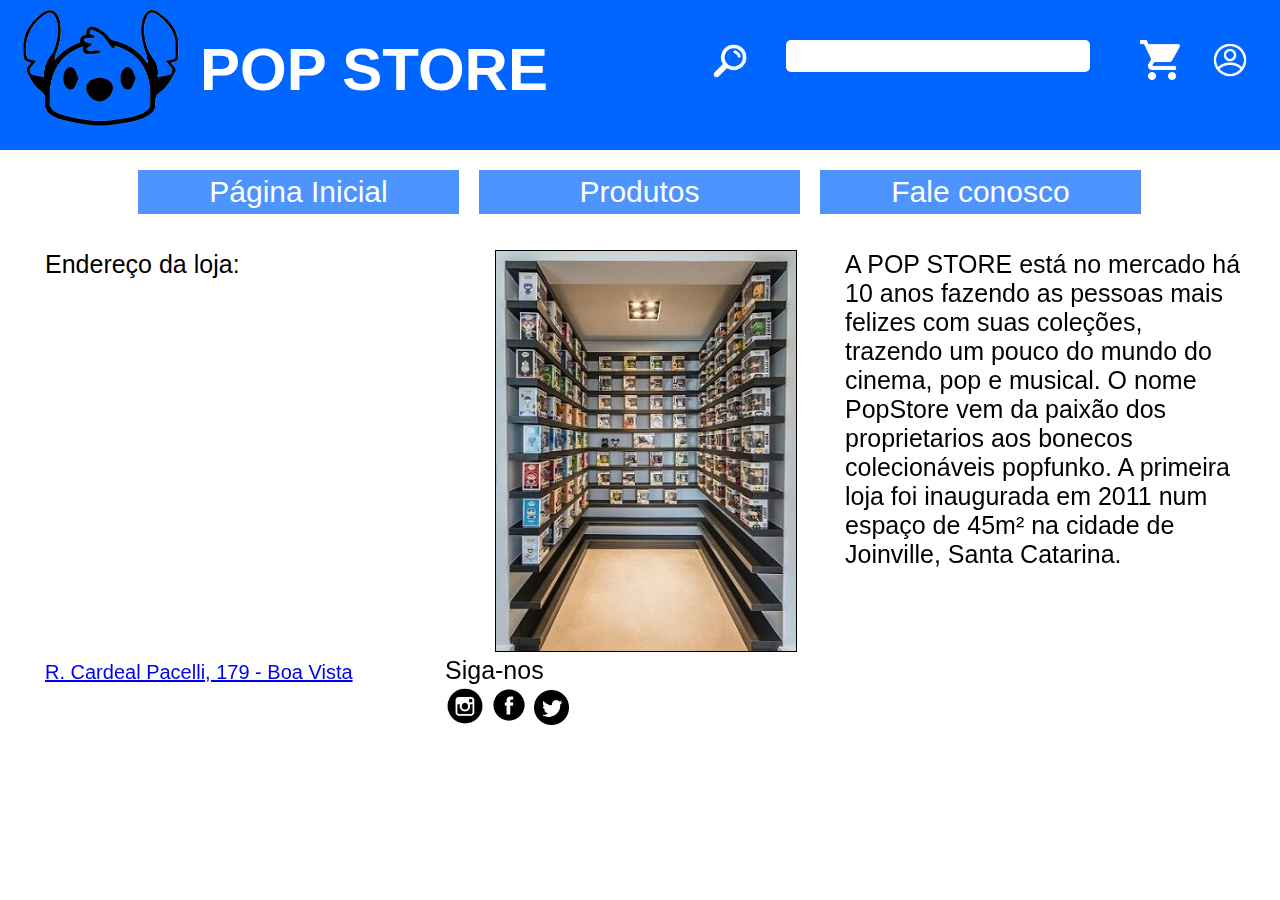
<file: index.html>
<!DOCTYPE html>
<html lang="pt-br">
<head>
    <meta charset="UTF-8">
    <meta name="viewport" content="width=device-width, initial-scale=1.0">
    <title>Pop Store</title>
    <link rel="stylesheet" href="css/geral.css">
    <link rel="stylesheet" href="css/index.css">
    <link rel="icon" type="img/png" href="img/barraIco.png">
</head>
<body>
<!-- Cabeçalho (logo e título)-->    
    <header id="cabecalho">
       <a href="#">
            <img src="img/logo.png" alt="Logotipo da Loja"
            id="logotipo">
        </a> 
        <h1 id="tituloPrincipal">POP STORE</h1>
         
        <div id="icones">
        <a alt="Icone de login"><a href="php/login.php" id="textoLogin"><img src="img/iconeLogin.png" id="iconeLogin"></a>

        <a alt="Icone de login"><a href="#" id="textoLogin"><img src="img/iconeCarrinho.png" id="iconeCarrinho"></a>
        </div>
        <form action="#" method="GET">
        <div id="busca">
        <button type="submit" class="botoes">
            <img id="iconePesquisa" src="img/iconePesquisa.png" alt="botão de busca">
        </button>
        <input type="text" name="pesquisa" id="pesquisa" >
        </div>
        </form>
    </header>
<!-- Menu-->  
    <nav id="menu">
        <a href="#"><div class="opcaoMenu">Página Inicial</div></a>
        <a href="html/produtos.html"><div class="opcaoMenu">Produtos</div></a>
        <a href="html/faleConosco.html"><div class="opcaoMenu">Fale conosco</div></a>
    </nav>

<!--------->

    <section id="conteudoPrincipal">
        <div id="local">
        <p id="Endereço"> Endereço da loja:</p><br>
        <iframe id="mapa" src="https://www.google.com/maps/embed?pb=!1m14!1m8!1m3!1d28614.705763510425!2d-48.8379206!3d-26.2993441!3m2!1i1024!2i768!4f13.1!3m3!1m2!1s0x94deb1a2bc9
        7e0c3%3A0x7141876910d511d7!2sR.%20Cardeal%20Pacelli%2C%20179%20-%20Boa%20Vista%2C%20Joinville%20-%20SC%2C%2089206-010!5e0!3m2!1spt-BR!2sbr!4v1626872995929!5m2!1spt-BR!2sbr" 
        width="600" height="450" style="border:0;" allowfullscreen="" loading="lazy"></iframe><br>
        <a href="https://goo.gl/maps/f6H2hreaD8PQBChH6" id="enderecoDigitado">R. Cardeal Pacelli, 179 - Boa Vista<br>
                </a>
        </div>
        <div id="fotoApresentacao">
            <img src="img/estante.jpg" alt="Imagem de estante de PopFUnkos"
            id="fotoEstante">
            <p id="segue">Siga-nos</p>
            <a href="https://www.instagram.com/popstore_777/"><img src="img/insta.png" alt="instagram Logo" id="logo"></a>
            <a href="https://www.facebook.com/campaign/landing.php?&campaign_id=1661784632&extra_1=s%7Cc%7C513440386732%7Ce%7Cf
            acebook%7C&placement=&creative=513440386732&keyword=facebook&partner_id=googlesem&extra_2=campaignid%3D1661784632%26ad
            groupid%3D63686352403%26matchtype%3De%26network%3Dg%26source%3Dnotmobile%26search_or_content%3Ds%26device%3Dc%26device
            model%3D%26adposition%3D%26target%3D%26targetid%3Dkwd-541132862%26loc_physical_ms%3D1001710%26loc_interest_ms%3D%26feedi
            temid%3D%26param1%3D%26param2%3D&gclid=CjwKCAjwi9-HBhACEiwAPzUhHHh_MYQzem8OEPN2IfFZ7bFOkrIlxGvpk4-GRinjJeG6Jhf05i1X1hoCr
            0AQAvD_BwE"><img src="img/facebook.png" alt="Facebook Logo" id="logo"></a>
            <a href="https://twitter.com/"><img src="img/twitter.png" alt="Twitter Logo" id="logo2"></a>
        </div>


        <div id="textoApresentacao">
            <p id="textoInicial">A POP STORE está no mercado há 10 anos fazendo as pessoas
                mais felizes com suas coleções, trazendo um pouco do mundo do cinema, pop e musical. O nome PopStore vem da paixão dos
                proprietarios aos bonecos colecionáveis popfunko. A primeira loja foi inaugurada em 2011 num espaço de 45m² na cidade de 
                Joinville, Santa Catarina.
            </p>
        </div>
 


    </section>

</body>
</html>
</file>
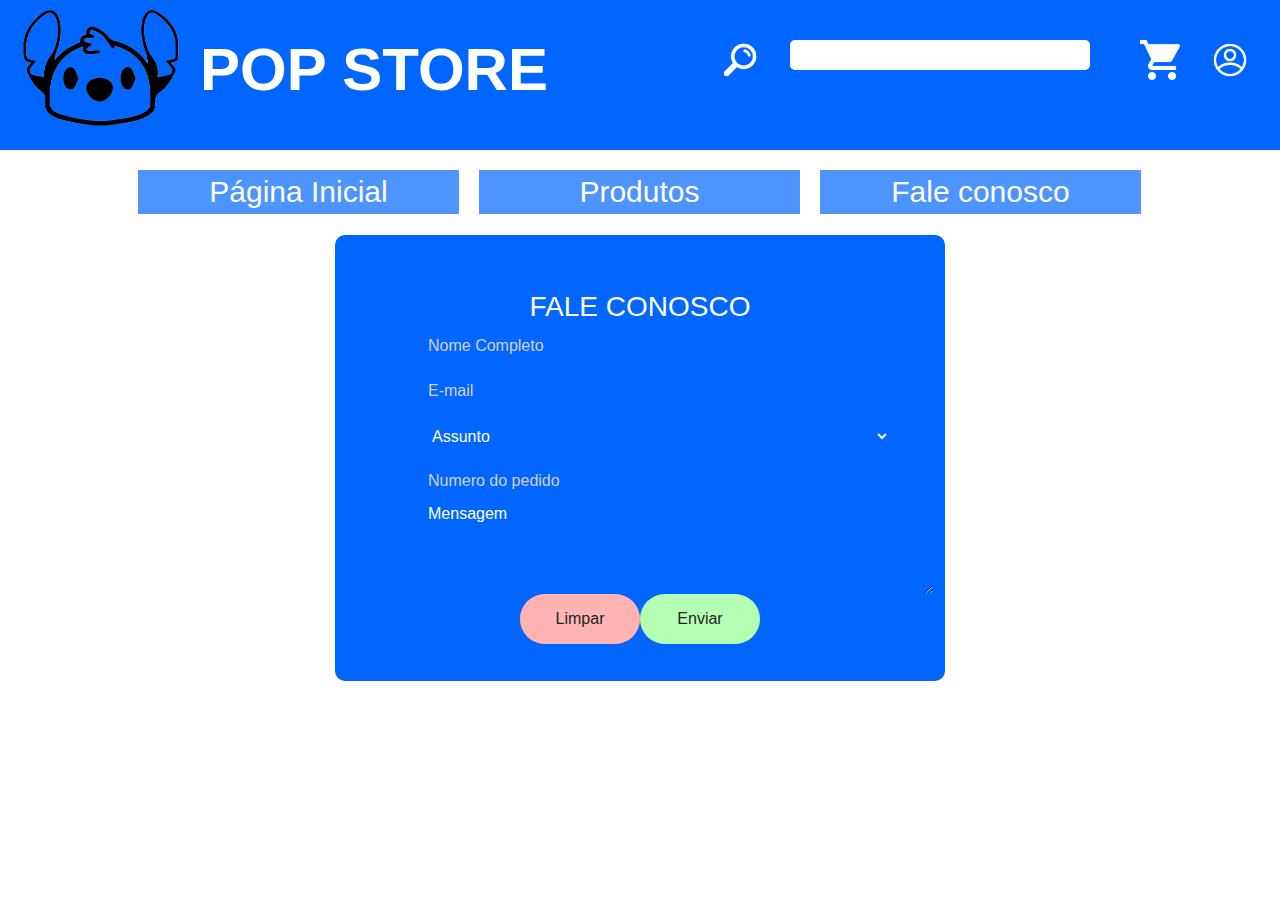
<file: html/faleConosco.html>
<!DOCTYPE html>
<html lang="pt-br">
<head>
    <meta charset="UTF-8">
    <meta name="viewport" content="width=device-width, initial-scale=1.0">
    <title>POP STORE - Fale Conosco</title>
    <link rel="stylesheet" href="../css/geral.css">
    <link rel="stylesheet" href="../css/faleConosco.css">
    <script src="../js/faleConosco.js"></script>
    <link rel="icon" type="img/png" href="../img/businessman.png">

</head>
<body>
<!-- Cabeçalho (logo e título)-->    
<header id="cabecalho">
    <a href="#">
         <img src="../img/logo.png" alt="Logotipo da Loja"
         id="logotipo">
     </a> 
     <h1 id="tituloPrincipal">POP STORE</h1>
      
     <div id="icones">
     <a alt="Icone de login"><a href="../php/login.php" id="textoLogin"><img src="../img/iconeLogin.png" id="iconeLogin"></a>

     <a alt="Icone de carrinho"><a href="#" id="textoCarrinho"><img src="../img/iconeCarrinho.png" id="iconeCarrinho"></a>
     </div>
     <form action="#" method="GET">
     <div id="busca">
     <button type="" class="botoes">
         <img id="iconePesquisa" src="../img/iconePesquisa.png" alt="botão de busca">
     </button>
     <input type="text" name="pesquisa" id="pesquisa" >
     </div>
     </form>
 </header>
<!-- Menu-->  
    <nav id="menu">
        <a href="../index.html"><div class="opcaoMenu">Página Inicial</div></a>
        <a href="produtos.html"><div class="opcaoMenu">Produtos</div></a>
        <a href="#"><div class="opcaoMenu">Fale conosco</div></a>
    </nav>
<!-- Conteúdo principal--> 
    
<div class="limiter">
		<div class="blocoFale" >
			<div class="fundoBloc">
				<form action="#" method="POST">

					<span class="tituloLogin">
						Fale Conosco
					</span>

                    <div class="iconeInput">
                            <!--<label for="nome" class="labelsForm">Nome completo</label><br>-->
                    <input type="text" name="nome" id="nome" class="caixaInput" placeholder="Nome Completo">
                    

					<!--<div class="iconeInput" data-validate = "Nome de usuario">-->

					<!--<input class="caixaInput" type="text" name="username" placeholder="Nome de usuario">-->
						<!--<span class="input" data-placeholder="&#xf207;"></span>-->
					</div>


                    <div class="iconeInput">
                            <!--      <label class="labelsForm" for="email">E-mail</label><br>--> 
                                    <input type="text" name="email" id="email" placeholder="E-mail" class="caixaInput">
                    </div>

                    <div class="iconeInput">
                            <select id="assunto" class="caixaInput" onchange="verificaAssunto(this.value)">
                                <option id="assuntos" value="0">Assunto</option>
                                <option id="assuntos" value="1">Dúvida</option> 
                                <option id="assuntos" value="2">Elogio</option>
                                <option id="assuntos" value="3">Reclamação</option>
                                <option id="assuntos" value="4">Sobre meu pedido</option>
                            </select>
                        </div>


                        

                    <div class="iconeInput" id="divNrPedido">
                    <!-- <label for="nrPedido" class="iconeInput">Número do pedido</label>-->
                            <input type="number" name="nrPedido" id="nrPedido" class="caixaInput" placeholder="Numero do pedido">
                    </div>

                    <div class="iconeInput">
                        <label for="mensagem" class="caixaInput">Mensagem</label>
                        <textarea id="mensagem" class="caixaInput" ></textarea>
                    </div>

                    <div class="botao">
                            <button type="reset" class="estBotaoLimpar" >Limpar
                               <!-- <img src="../img/button_limpar.png" alt="Botão limpar">-->
                            </button>
                    
                            <button type="submit" class="estBotao"
                            onclick="return validaFormulario()" >Enviar
                                   <!-- <img src="../img/button_enviar.png" alt="Botão enviar">-->
                            </button>
                        </div>


				</form>
			</div>
		</div>
	</div>


</body>
</html>
</file>
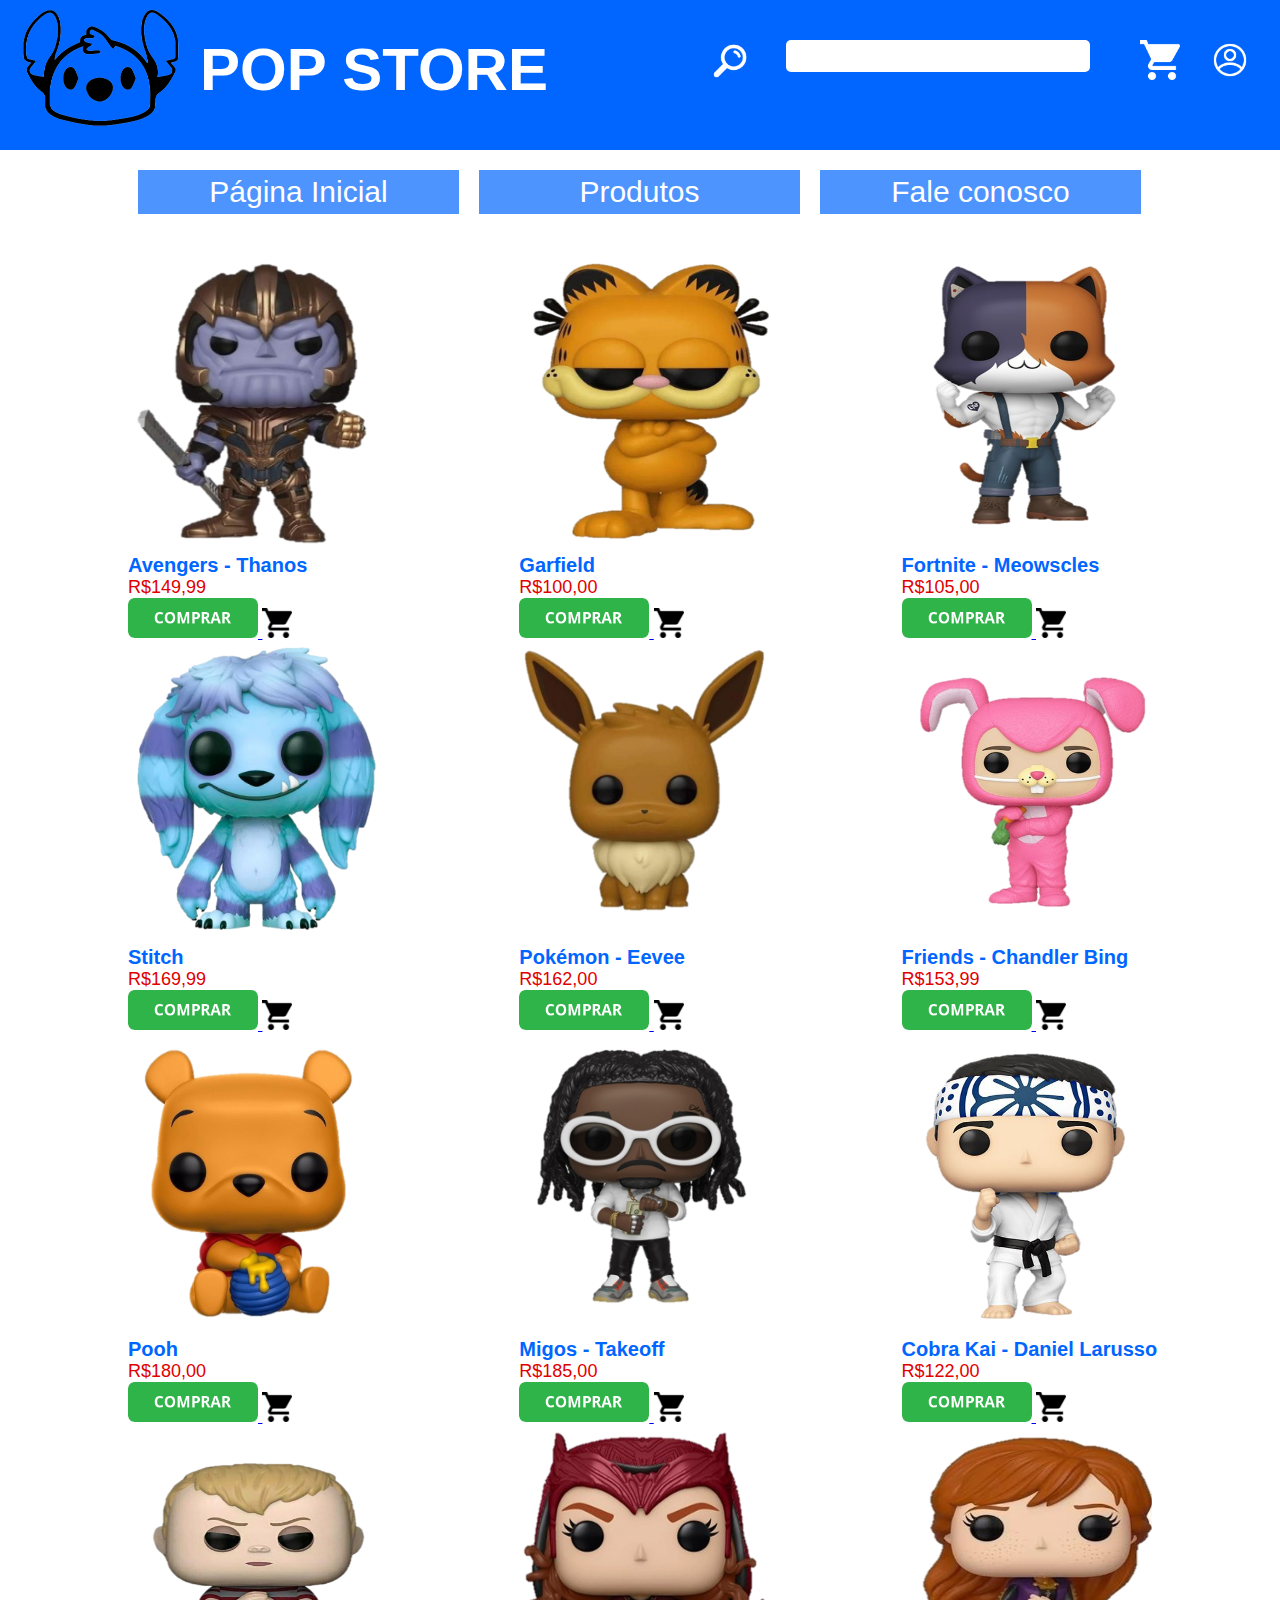
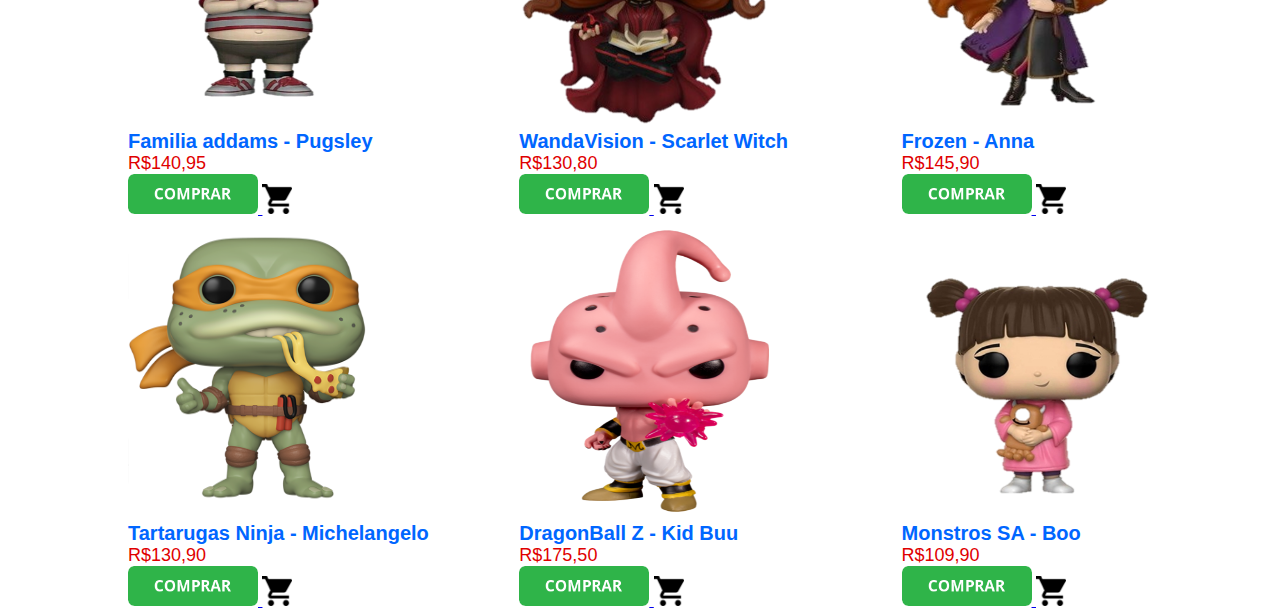
<file: html/produtos.html>
<!DOCTYPE html>
<html lang="pt-br">
<head>
    <meta charset="UTF-8">
    <meta name="viewport" content="width=device-width, initial-scale=1.0">
    <title>Pop Store - Produtos</title>
    <link rel="stylesheet" href="../css/geral.css">
    <link rel="stylesheet" href="../css/produtos.css">
    <link rel="icon" type="img/png" href="../img/barraProduto.png">
</head>
<body>
<!-- Cabeçalho (logo e título)-->    
    <header id="cabecalho">
       <a href="#">
            <img src="../img/logo.png" alt="Logotipo da Loja"
            id="logotipo">
        </a> 
        <h1 id="tituloPrincipal">POP STORE</h1>
         
        <div id="icones">
        <a alt="Icone de login"><a href="../php/login.php" id="textoLogin"><img src="../img/iconeLogin.png" id="iconeLogin"></a>

        <a alt="Icone de carrinho"><a href="#" id="textoLogin"><img src="../img/iconeCarrinho.png" id="iconeCarrinho"></a>
        </div>
        <form action="#" method="GET">
        <div id="busca">
        <button type="submit" class="botoes">
            <img id="iconePesquisa" src="../img/iconePesquisa.png" alt="botão de busca">
        </button>
        <input type="text" name="pesquisa" id="pesquisa" >
        </div>
        </form>
    </header>
<!-- Menu-->  
    <nav id="menu">
        <a href="../index.html"><div class="opcaoMenu">Página Inicial</div></a>
        <a href="#"><div class="opcaoMenu">Produtos</div></a>
        <a href="faleConosco.html"><div class="opcaoMenu">Fale conosco</div></a>
    </nav>
<!--conteudo-->
    <section id="conteudoPrincipal">
        <div class="linha">
            <div class="produtos">
                <img class="fotoProduto" src="../img/thanos.png" 
                alt="Avengers - Thanos">
                <p class="boneco"> Avengers - Thanos</p>
                <p class="preco">R$149,99</p>

                <a alt="Icone de compra"><a href="#" id="compra">
                    <img src="../img/button_comprar.png" id="botaoCompra">
                </a>

                <a alt="Icone de carrinho"><a href="#" id="carrinhoProduto">
                    <img src="../img/carrinhoCompra.png" id="iconeCarrinhoProduto">
                </a>
            </div>

            <div class="produtos">
                <img class="fotoProduto" src="../img/stitch.png" 
                alt="Stitch">
                <p class="boneco"> Stitch</p>
                <p class="preco">R$169,99</p>

                <a alt="Icone de compra"><a href="#" id="compra">
                    <img src="../img/button_comprar.png" id="botaoCompra">
                </a>

                <a alt="Icone de carrinho"><a href="#" id="carrinhoProduto">
                    <img src="../img/carrinhoCompra.png" id="iconeCarrinhoProduto">
                </a>
            </div>

            <div class="produtos">
                <img class="fotoProduto" src="../img/pooh.png" 
                alt="Pooh">
                <p class="boneco"> Pooh</p>
                <p class="preco">R$180,00</p>

                <a alt="Icone de compra"><a href="#" id="compra">
                    <img src="../img/button_comprar.png" id="botaoCompra">
                </a>

                <a alt="Icone de carrinho"><a href="#" id="carrinhoProduto">
                    <img src="../img/carrinhoCompra.png" id="iconeCarrinhoProduto">
                </a>
            </div>


                <div class="produtos">
                    <img class="fotoProduto" src="../img/addams.png" 
                    alt="Familia addams - Pugsley">
                    <p class="boneco"> Familia addams - Pugsley</p>
                    <p class="preco">R$140,95</p>
    
                    <a alt="Icone de compra"><a href="#" id="compra">
                        <img src="../img/button_comprar.png" id="botaoCompra">
                    </a>
                    
                    <a alt="Icone de carrinho"><a href="#" id="carrinhoProduto">
                        <img src="../img/carrinhoCompra.png" id="iconeCarrinhoProduto">
                    </a>
                
            </div>

            <div class="produtos">
                <img class="fotoProduto" src="../img/michelangelo.png" 
                alt="Tartarugas Ninja - Michelangelo">
                <p class="boneco"> Tartarugas Ninja - Michelangelo</p>
                <p class="preco">R$130,90</p>

                <a alt="Icone de compra"><a href="#" id="compra">
                    <img src="../img/button_comprar.png" id="botaoCompra">
                </a>
                
                <a alt="Icone de carrinho"><a href="#" id="carrinhoProduto">
                    <img src="../img/carrinhoCompra.png" id="iconeCarrinhoProduto">
                </a>
            
        </div>



        </div><br>
<!--------------------------------------------------------------------------------------->






        <div class="linha">
            <div class="produtos">
                <img class="fotoProduto" src="../img/garfield.png" 
                alt="Garfield">
                <p class="boneco"> Garfield</p>
                <p class="preco">R$100,00</p>

                <a alt="Icone de compra"><a href="#" id="compra">
                    <img src="../img/button_comprar.png" id="botaoCompra">
                </a>
                
                <a alt="Icone de carrinho"><a href="#" id="carrinhoProduto">
                    <img src="../img/carrinhoCompra.png" id="iconeCarrinhoProduto">
                </a>
            </div>

            <div class="produtos">
                <img class="fotoProduto" src="../img/pokemon.png" 
                alt="Pokémon - Eevee">
                <p class="boneco"> Pokémon - Eevee</p>
                <p class="preco">R$162,00</p>

                <a alt="Icone de compra"><a href="#" id="compra">
                    <img src="../img/button_comprar.png" id="botaoCompra">
                </a>
                
                <a alt="Icone de carrinho"><a href="#" id="carrinhoProduto">
                    <img src="../img/carrinhoCompra.png" id="iconeCarrinhoProduto">
                </a>
            </div>

            <div class="produtos">
                <img class="fotoProduto" src="../img/migos.png" 
                alt="Migos - Takeoff">
                <p class="boneco"> Migos - Takeoff</p>
                <p class="preco">R$185,00</p>

                <a alt="Icone de compra"><a href="#" id="compra">
                    <img src="../img/button_comprar.png" id="botaoCompra">
                </a>
                
                <a alt="Icone de carrinho"><a href="#" id="carrinhoProduto">
                    <img src="../img/carrinhoCompra.png" id="iconeCarrinhoProduto">
                </a>
            </div>

            <div class="produtos">
                <img class="fotoProduto" src="../img/scarlet.png" 
                alt="WandaVision - Scarlet Witch">
                <p class="boneco"> WandaVision - Scarlet Witch</p>
                <p class="preco">R$130,80</p>

                <a alt="Icone de compra"><a href="#" id="compra">
                    <img src="../img/button_comprar.png" id="botaoCompra">
                </a>
                
                <a alt="Icone de carrinho"><a href="#" id="carrinhoProduto">
                    <img src="../img/carrinhoCompra.png" id="iconeCarrinhoProduto">
                </a>
            </div>

            <div class="produtos">
                <img class="fotoProduto" src="../img/kidBuu.png" 
                alt="DragonBall Z - Kid Buu">
                <p class="boneco"> DragonBall Z - Kid Buu</p>
                <p class="preco">R$175,50</p>

                <a alt="Icone de compra"><a href="#" id="compra">
                    <img src="../img/button_comprar.png" id="botaoCompra">
                </a>
                
                <a alt="Icone de carrinho"><a href="#" id="carrinhoProduto">
                    <img src="../img/carrinhoCompra.png" id="iconeCarrinhoProduto">
                </a>
            </div>

            
        </div> 
        <!-------------------------------------------------------------------------------->



        <div class="linha">
            <div class="produtos">
                <img class="fotoProduto" src="../img/fortnite.png" 
                alt="Fortnite - Meowscles">
                <p class="boneco"> Fortnite - Meowscles</p>
                <p class="preco">R$105,00</p>

                <a alt="Icone de compra"><a href="#" id="compra">
                    <img src="../img/button_comprar.png" id="botaoCompra">
                </a>
                
                <a alt="Icone de carrinho"><a href="#" id="carrinhoProduto">
                    <img src="../img/carrinhoCompra.png" id="iconeCarrinhoProduto">
                </a>
            </div>


            <div class="produtos">
                <img class="fotoProduto" src="../img/friends.png" 
                alt="Friends - Chandler Bing">
                <p class="boneco"> Friends - Chandler Bing</p>
                <p class="preco">R$153,99</p>

                <a alt="Icone de compra"><a href="#" id="compra">
                    <img src="../img/button_comprar.png" id="botaoCompra">
                </a>
                
                <a alt="Icone de carrinho"><a href="#" id="carrinhoProduto">
                    <img src="../img/carrinhoCompra.png" id="iconeCarrinhoProduto">
                </a>
            </div>

            <div class="produtos">
                <img class="fotoProduto" src="../img/cobraKai.png" 
                alt="Cobra Kai - Daniel Larusso">
                <p class="boneco"> Cobra Kai - Daniel Larusso</p>
                <p class="preco">R$122,00</p>

                <a alt="Icone de compra"><a href="#" id="compra">
                    <img src="../img/button_comprar.png" id="botaoCompra">
                </a>
                
                <a alt="Icone de carrinho"><a href="#" id="carrinhoProduto">
                    <img src="../img/carrinhoCompra.png" id="iconeCarrinhoProduto">
                </a>
            </div>

            <div class="produtos">
                <img class="fotoProduto" src="../img/anna.png" 
                alt="Frozen - Anna">
                <p class="boneco"> Frozen - Anna</p>
                <p class="preco">R$145,90</p>

                <a alt="Icone de compra"><a href="#" id="compra">
                    <img src="../img/button_comprar.png" id="botaoCompra">
                </a>
                
                <a alt="Icone de carrinho"><a href="#" id="carrinhoProduto">
                    <img src="../img/carrinhoCompra.png" id="iconeCarrinhoProduto">
                </a>
            </div>

            <div class="produtos">
                <img class="fotoProduto" src="../img/boo.png" 
                alt="Monstros SA - Boo">
                <p class="boneco"> Monstros SA - Boo</p>
                <p class="preco">R$109,90</p>

                <a alt="Icone de compra"><a href="#" id="compra">
                    <img src="../img/button_comprar.png" id="botaoCompra">
                </a>
                
                <a alt="Icone de carrinho"><a href="#" id="carrinhoProduto">
                    <img src="../img/carrinhoCompra.png" id="iconeCarrinhoProduto">
                </a>
            </div>

            
        </div>
        <!-------------------------------------------------------------------------------------------->
            
        

            

            
        </div>
    </section>
</body>
</html>
</file>
<file: css/geral.css>
*{
    margin:0;
}
body,html{
   
    font-family: "calibri", "arial";
    
}
#cabecalho{
    height: 150px;
    background-color: #0066ff;
    margin-bottom: 20px;
}
.sem{
    color: black;
}
#logotipo{
    width: 200px;
    height: 135px;
    float:left;
}
#tituloPrincipal{
    font-size: 60px;
    color: white;
    float: left;
    margin-top: 35px;
}

#pesquisa{
    font-size: 25px;
    float: right;
    margin-right:50px;
    width: 300px;
    height: 30px;
    border-radius: 5px;
    border: none;
}
.botoes{
    background-color: transparent;
    border: 0px;
}


#textoLogin{
    text-decoration: none;
    color: white;
    font-size:14px;
    font-weight: bold;
    float: right;
}

#iconeLogin, #iconeCarrinho, #iconePesquisa{
    width: 40px;
    height:40px;  
    margin-right: 30px;

}
#icones, #busca{
    float: right;
    margin-top: 40px;
}
#menu{
    width:80%;
    margin: 0 auto;
    height:50px;
}
/*Formatar os links que estão dentro da DIV menu*/
#menu a{
    text-decoration: none;
    color:white;
    font-size: 30px;
}

.opcaoMenu{
    width: 31.3%;
    background-color:  #4d94ff ;
    float: left;
    margin: 0 1%;
    text-align: center;
    padding-top: 5px;
    padding-bottom: 5px;
}
.opcaoMenu:hover{
    background-color: #1a75ff;
}
#conteudoPrincipal{
    min-height: 350px;
    display: flex;
    flex-direction: row;
    justify-content: center;
}
</file>
<file: css/index.css>
body, html {
	height: 100%;
	font-family: "calibri", "arial";
}
#fotoApresentacao, #textoApresentacao, #local{
    width: 400px;
    height: 500px;
    margin-top: 30px;
    
}
#mapa{
    width: 300px;
    height: 350px;
   
}
#local{
    margin-left: 10px;
}

#fotoEstante{
    width: 300px;
    height: 400px;
    border: 1px solid #000000;
    margin-left: 50px;
}
#Endereço{
    color: #000000;
    font-size:25px;
    margin-bottom: 10px;
}
#logo{
    width: 40px;
    height: 40px;
    
}
#logo2{
    width: 35px;
    height: 35px;
}
#textoInicial{
    font-size: 25px;
}
#segue{
    font-size: 25px;
}
#enderecoDigitado{
    font-size: 20px;
}
#berimbau{
    color: #0066ff;
    font-size: 25px;
    
}
</file>
<file: css/faleConosco.css>
* {
	margin: 0px; 
	padding: 0px;
  font-family: "calibri", "arial"; 
}




/*caixa do input*/
input {
	outline: none;
	border: none;
}

textarea {
  outline: none;
  border: none;
}

textarea:focus, input:focus {
  border-color: transparent !important;
}
/*caixa do input*/



/*cor placeholder*/
input::-webkit-input-placeholder { color: rgb(209, 209, 209);}
input:-moz-placeholder { color: rgb(209, 209, 209);}
input::-moz-placeholder { color: rgb(209, 209, 209);}
input:-ms-input-placeholder { color: rgb(209, 209, 209);}
/*cor placeholder*/


/*estilização 'esqueci a senha'*/
.recSenha {
    font-family: "calibri", "arial";
    font-size: 13px;
    color: #e5e5e5;
    line-height: 1.5;
  }
/*estilização 'esqueci a senha'*/
  


#assuntos{
  color: #333333;
}
#assunto{
  border: none;
}
#mensagem{
  color: #fff;
}  


/*posição do bloco*/ 
  .bloco,.blocoFale {
    display: flex;
    flex-wrap: wrap;
    justify-content: center;
    align-items: center;
    padding: 15px;
  
    background-repeat: no-repeat;
    background-position: center;
    background-size: cover;
    position: relative;
    z-index: 1;  
  }
/*posição do bloco*/  



/*cor fundo do texto*/
  .fundoBloc {
    width: 500px;
    border-radius: 10px;
    overflow: hidden;
    padding: 55px 55px 37px 55px;
    background: #0066ff;
  }
/*cor fundo do texto*/
  


/*estilização titulo login*/
  .tituloLogin {
    font-family: "calibri", "arial";
    font-size: 28px;
    color: #fff;
    line-height: 1.2;
    text-align: center;
    text-transform: uppercase;
    display: block;
  }
/*estilização titulo login*/
  


/*estilização caixa input*/
  .caixaInput {
    font-family: "calibri", "arial";
    font-size: 16px;
    color: #fff;
    line-height: 1.2;
  
    
    display: block;
    width: 100%;
    height: 45px;
    background: transparent;
    padding: 0 5px 0 38px;
}
/*estilização caixa input*/




/*ajuste da area de digitação input*/
.input {
    position: absolute;
    display: block;
    width: 100%;
    height: 100%;
    top: 0;
    left: 0;
    pointer-events: none;
}
/*ajuste da area de digitação input*/



/*posição botão*/
.botao {
    width: 100%;
    display: -webkit-box;
    display: -webkit-flex;
    display: -moz-box;
    display: -ms-flexbox;
    display: flex;
    flex-wrap: wrap;
    justify-content: center;
  }
/*posição botão*/


/*estilização botão*/
  .estBotao {
    font-family:"calibri", "arial";
    font-size: 16px;
    color: #242424;
    line-height: 1.2;
  
    display: flex;
    justify-content: center;
    align-items: center;
    padding: 0 20px;
    min-width: 120px;
    height: 50px;
    border-radius: 25px;
    border: none;
    background: #33a833;
    position: relative;
    z-index: 1;
  }
/*estilização botão*/


/*animação botão*/
  .estBotao::before{
    content: "";
    display: block;
    position: absolute;
    z-index: -1;
    width: 100%;
    height: 100%;
    border-radius: 25px;
    background-color: #b3ffb3;
    top: 0;
    left: 0;
    opacity: 1;
  
    -webkit-transition: all 0.4s;
    -o-transition: all 0.4s;
    -moz-transition: all 0.4s;
    transition: all 0.4s;
  }
/*animação botão*/



/*estilização botão limpar*/
.estBotaoLimpar {
  font-family:"calibri", "arial";
  font-size: 16px;
  color: #242424;
  line-height: 1.2;

  display: flex;
  justify-content: center;
  align-items: center;
  padding: 0 20px;
  min-width: 120px;
  height: 50px;
  border-radius: 25px;
  border: none;
  background: #f55858;
  position: relative;
  z-index: 1;
}

.estBotaoLimpar::before{
  content: "";
  display: block;
  position: absolute;
  z-index: -1;
  width: 100%;
  height: 100%;
  border-radius: 25px;
  background-color: #ffb3b3;
  top: 0;
  left: 0;
  opacity: 1;

  -webkit-transition: all 0.4s;
  -o-transition: all 0.4s;
  -moz-transition: all 0.4s;
  transition: all 0.4s;
}



/*animação botão*/
.estBotao:hover:before {
    opacity: 0;
  }
/*animação botão*/



/*animação escrita botão*/
  .estBotao:hover {
    color: #fff;
  }
/*animação escrita botão*/




/*botao limpar*/
.estBotaoLimpar:hover:before {
  opacity: 0;
}


.estBotaoLimpar:hover {
  color: #fff;
}
</file>
<file: css/produtos.css>
#conteudoPrincipal{
    margin-top: 30px;
    margin-left: 10%;
    

}

.produtos{
    float:left;
    margin-right:15px;
    
}
.fotoProduto{
    width:250px;
    height: 300px;
    border: none;
    
}
.boneco{
    color: #0066ff;
    font-weight: bold;
    font-size: 20px;
}
.preco{
    font-size: 18px; 
    color: 	#df0000;
}

#iconeCarrinhoProduto{
    width: 30px;
    height: 30px;
    border: none;
}

#botaoCompra{
    width: 130px;
    height: 40px;
    border: none;
    background-color: transparent;
}
#iconeSeta{

    width: 50px;
    height: 50px;
    
}
</file>
